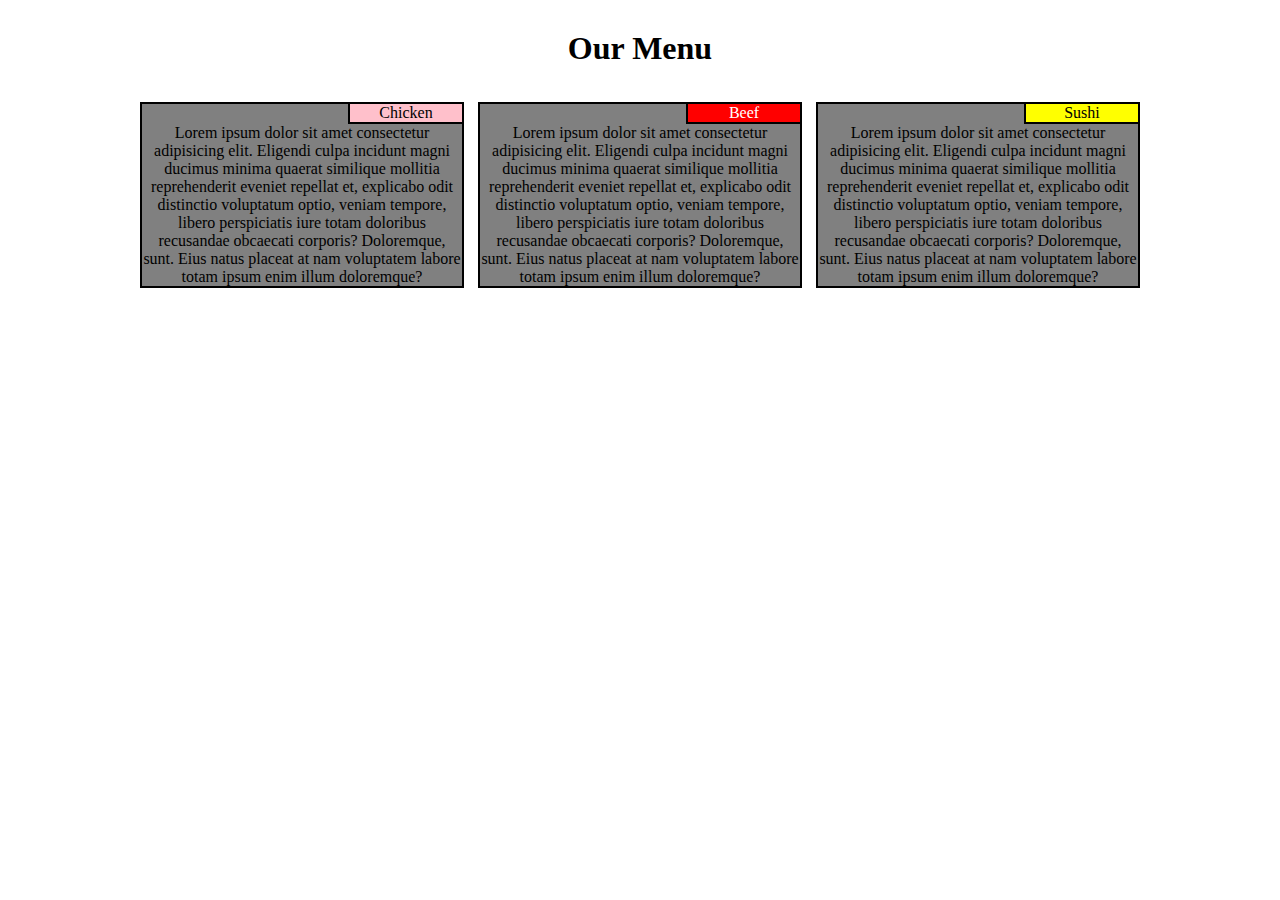
<file: module2-solution/index.html>
<!DOCTYPE html>
<html lang="en">
  <head>
    <meta charset="UTF-8" />
    <meta http-equiv="X-UA-Compatible" content="IE=edge" />
    <meta name="viewport" content="width=device-width, initial-scale=1.0" />
    <title>Assignment Solution for Module 2</title>
    <link rel="stylesheet" href="css/styles.css" />
  </head>
  <body>
    <section>
      <div class="site-title">
        <h1>Our Menu</h1>
      </div>
    </section>
    <section>
      <div class="items">
        <div class="item-desciption A">
          <div class="item-title chicken">Chicken</div>
          <div class="item-brief">
            <p>
              Lorem ipsum dolor sit amet consectetur adipisicing elit. Eligendi
              culpa incidunt magni ducimus minima quaerat similique mollitia
              reprehenderit eveniet repellat et, explicabo odit distinctio
              voluptatum optio, veniam tempore, libero perspiciatis iure totam
              doloribus recusandae obcaecati corporis? Doloremque, sunt. Eius
              natus placeat at nam voluptatem labore totam ipsum enim illum
              doloremque?
            </p>
          </div>
        </div>
        <div class="item-desciption B">
          <div class="item-title beef">Beef</div>
          <div class="item-brief">
            <p>
              Lorem ipsum dolor sit amet consectetur adipisicing elit. Eligendi
              culpa incidunt magni ducimus minima quaerat similique mollitia
              reprehenderit eveniet repellat et, explicabo odit distinctio
              voluptatum optio, veniam tempore, libero perspiciatis iure totam
              doloribus recusandae obcaecati corporis? Doloremque, sunt. Eius
              natus placeat at nam voluptatem labore totam ipsum enim illum
              doloremque?
            </p>
          </div>
        </div>
        <div class="item-desciption C">
          <div class="item-title sushi">Sushi</div>
          <div class="item-brief">
            <p>
              Lorem ipsum dolor sit amet consectetur adipisicing elit. Eligendi
              culpa incidunt magni ducimus minima quaerat similique mollitia
              reprehenderit eveniet repellat et, explicabo odit distinctio
              voluptatum optio, veniam tempore, libero perspiciatis iure totam
              doloribus recusandae obcaecati corporis? Doloremque, sunt. Eius
              natus placeat at nam voluptatem labore totam ipsum enim illum
              doloremque?
            </p>
          </div>
        </div>
      </div>
    </section>
  </body>
</html>
</file>
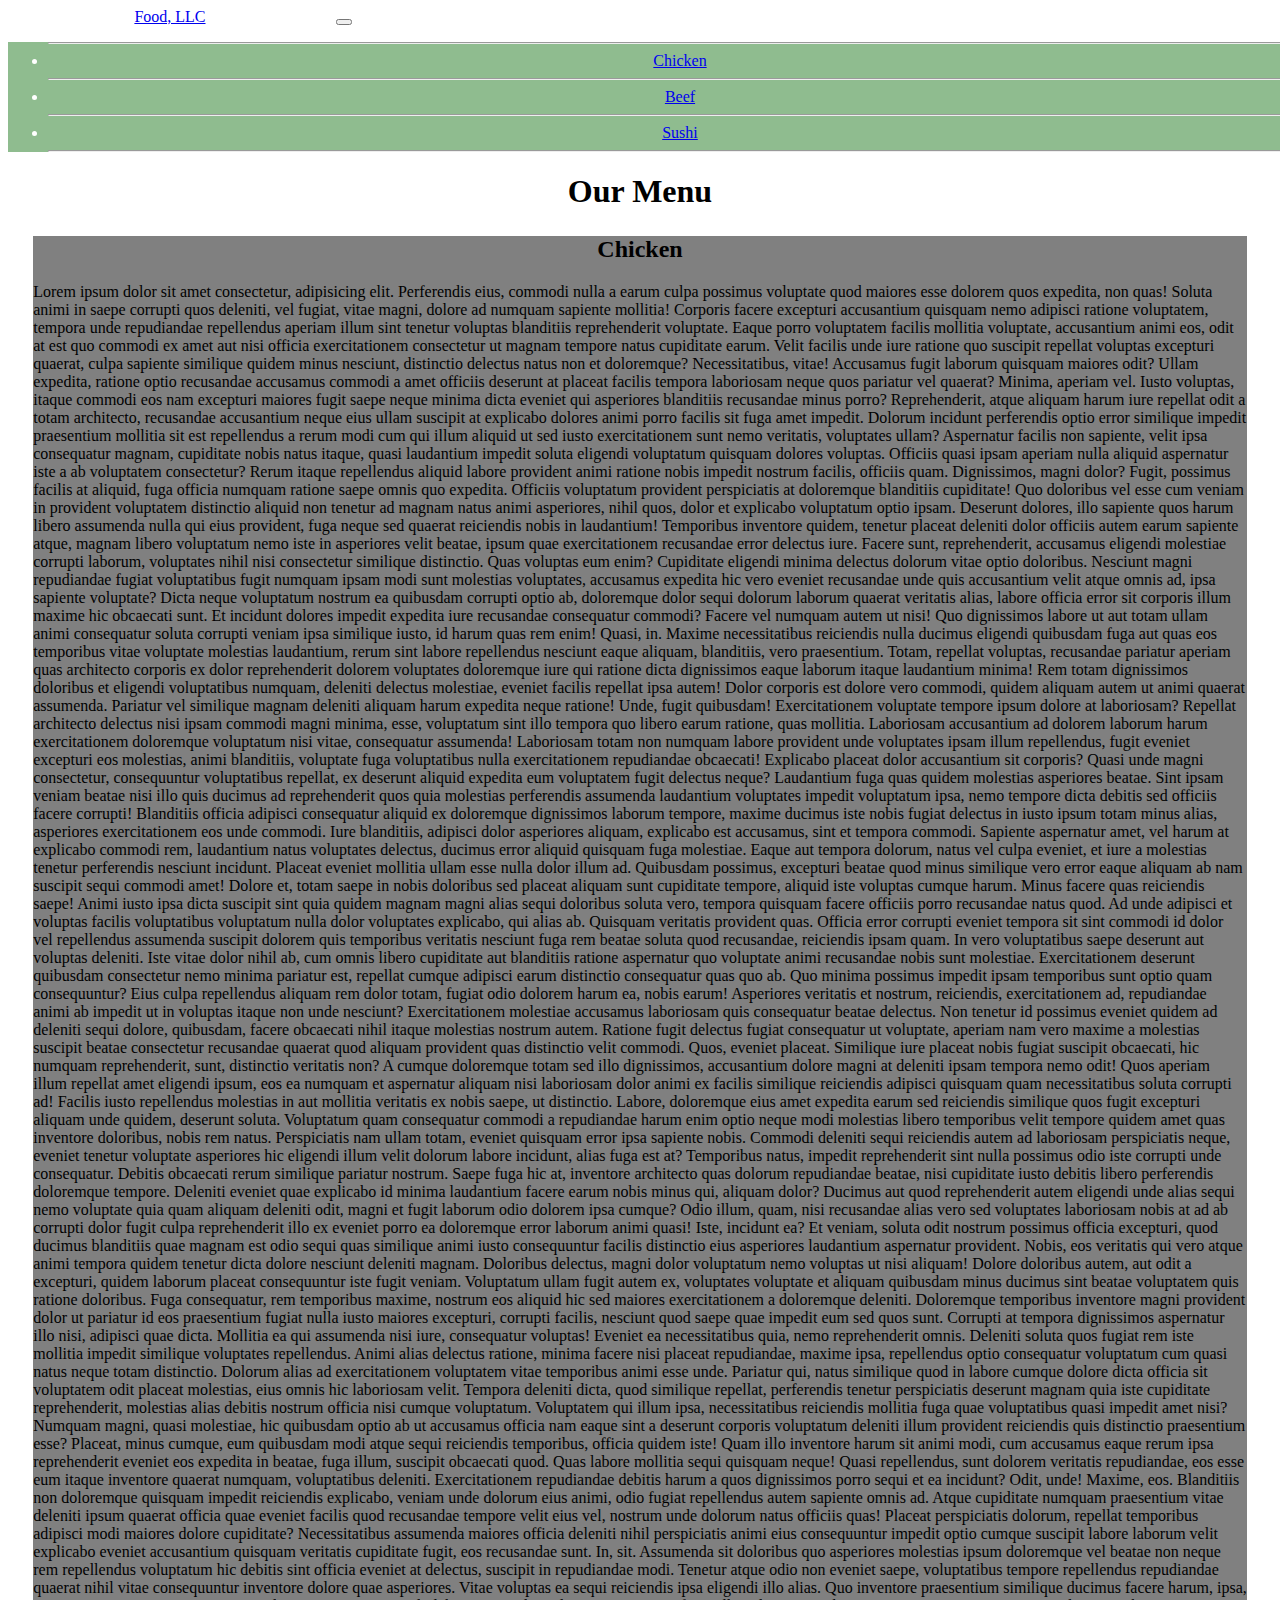
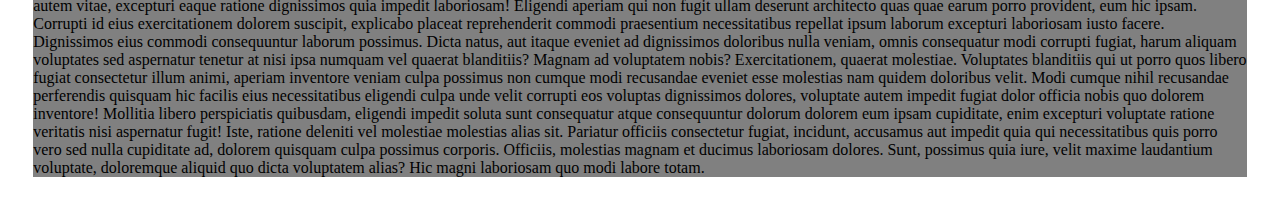
<file: module3-solution/index.html>
<!DOCTYPE html>
<html lang="en">
  <head>
    <meta charset="UTF-8" />
    <meta http-equiv="X-UA-Compatible" content="IE=edge" />
    <meta name="viewport" content="width=device-width, initial-scale=1.0" />
    <title>Assignment Solution for Module 3</title>
    <link rel="stylesheet" href="css/styles.css" />
    <link
      href="https://cdn.jsdelivr.net/npm/bootstrap@5.0.1/dist/css/bootstrap.min.css"
      rel="stylesheet"
      integrity="sha384-+0n0xVW2eSR5OomGNYDnhzAbDsOXxcvSN1TPprVMTNDbiYZCxYbOOl7+AMvyTG2x"
      crossorigin="anonymous"
    />
    <script
      src="https://cdn.jsdelivr.net/npm/@popperjs/core@2.9.2/dist/umd/popper.min.js"
      integrity="sha384-IQsoLXl5PILFhosVNubq5LC7Qb9DXgDA9i+tQ8Zj3iwWAwPtgFTxbJ8NT4GN1R8p"
      crossorigin="anonymous"
    ></script>
    <script
      src="https://cdn.jsdelivr.net/npm/bootstrap@5.0.1/dist/js/bootstrap.min.js"
      integrity="sha384-Atwg2Pkwv9vp0ygtn1JAojH0nYbwNJLPhwyoVbhoPwBhjQPR5VtM2+xf0Uwh9KtT"
      crossorigin="anonymous"
    ></script>
  </head>
  <body>
    <nav class="navbar navbar-expand-lg navbar-light bg-light">
      <div class="container-fluid zeropad">
        <a class="navbar-brand lit-padding" href="#">Food, LLC</a>
        <button
          class="navbar-toggler margin-right-add d-block d-sm-none"
          type="button"
          data-bs-toggle="collapse"
          data-bs-target="#navbarSupportedContent"
          aria-controls="navbarSupportedContent"
          aria-expanded="false"
          aria-label="Toggle navigation"
        >
          <span class="navbar-toggler-icon"></span>
        </button>
        <div class="collapse navbar-collapse" id="navbarSupportedContent">
          <ul class="navbar-nav me-auto mb-2 mb-lg-0 d-block d-sm-none center">
            <li class="nav-item">
              <hr />
              <a class="nav-link" href="#">Chicken</a>
              <hr />
            </li>
            <li class="nav-item">
              <a class="nav-link" href="#">Beef</a>
              <hr />
            </li>
            <li class="nav-item">
              <a class="nav-link" href="#">Sushi</a>
              <hr />
            </li>
          </ul>
        </div>
      </div>
    </nav>
    <div class="menu-head">
      <h1>Our Menu</h1>
    </div>
    <div class="row align-item-center">
      <div class="col lit-margin menu-item-wrapper">
        <div class="item-name">
          <h2>Chicken</h2>
        </div>
        <p>
          Lorem ipsum dolor sit amet consectetur, adipisicing elit. Perferendis
          eius, commodi nulla a earum culpa possimus voluptate quod maiores esse
          dolorem quos expedita, non quas! Soluta animi in saepe corrupti quos
          deleniti, vel fugiat, vitae magni, dolore ad numquam sapiente
          mollitia! Corporis facere excepturi accusantium quisquam nemo adipisci
          ratione voluptatem, tempora unde repudiandae repellendus aperiam illum
          sint tenetur voluptas blanditiis reprehenderit voluptate. Eaque porro
          voluptatem facilis mollitia voluptate, accusantium animi eos, odit at
          est quo commodi ex amet aut nisi officia exercitationem consectetur ut
          magnam tempore natus cupiditate earum. Velit facilis unde iure ratione
          quo suscipit repellat voluptas excepturi quaerat, culpa sapiente
          similique quidem minus nesciunt, distinctio delectus natus non et
          doloremque? Necessitatibus, vitae! Accusamus fugit laborum quisquam
          maiores odit? Ullam expedita, ratione optio recusandae accusamus
          commodi a amet officiis deserunt at placeat facilis tempora laboriosam
          neque quos pariatur vel quaerat? Minima, aperiam vel. Iusto voluptas,
          itaque commodi eos nam excepturi maiores fugit saepe neque minima
          dicta eveniet qui asperiores blanditiis recusandae minus porro?
          Reprehenderit, atque aliquam harum iure repellat odit a totam
          architecto, recusandae accusantium neque eius ullam suscipit at
          explicabo dolores animi porro facilis sit fuga amet impedit. Dolorum
          incidunt perferendis optio error similique impedit praesentium
          mollitia sit est repellendus a rerum modi cum qui illum aliquid ut sed
          iusto exercitationem sunt nemo veritatis, voluptates ullam? Aspernatur
          facilis non sapiente, velit ipsa consequatur magnam, cupiditate nobis
          natus itaque, quasi laudantium impedit soluta eligendi voluptatum
          quisquam dolores voluptas. Officiis quasi ipsam aperiam nulla aliquid
          aspernatur iste a ab voluptatem consectetur? Rerum itaque repellendus
          aliquid labore provident animi ratione nobis impedit nostrum facilis,
          officiis quam. Dignissimos, magni dolor? Fugit, possimus facilis at
          aliquid, fuga officia numquam ratione saepe omnis quo expedita.
          Officiis voluptatum provident perspiciatis at doloremque blanditiis
          cupiditate! Quo doloribus vel esse cum veniam in provident voluptatem
          distinctio aliquid non tenetur ad magnam natus animi asperiores, nihil
          quos, dolor et explicabo voluptatum optio ipsam. Deserunt dolores,
          illo sapiente quos harum libero assumenda nulla qui eius provident,
          fuga neque sed quaerat reiciendis nobis in laudantium! Temporibus
          inventore quidem, tenetur placeat deleniti dolor officiis autem earum
          sapiente atque, magnam libero voluptatum nemo iste in asperiores velit
          beatae, ipsum quae exercitationem recusandae error delectus iure.
          Facere sunt, reprehenderit, accusamus eligendi molestiae corrupti
          laborum, voluptates nihil nisi consectetur similique distinctio. Quas
          voluptas eum enim? Cupiditate eligendi minima delectus dolorum vitae
          optio doloribus. Nesciunt magni repudiandae fugiat voluptatibus fugit
          numquam ipsam modi sunt molestias voluptates, accusamus expedita hic
          vero eveniet recusandae unde quis accusantium velit atque omnis ad,
          ipsa sapiente voluptate? Dicta neque voluptatum nostrum ea quibusdam
          corrupti optio ab, doloremque dolor sequi dolorum laborum quaerat
          veritatis alias, labore officia error sit corporis illum maxime hic
          obcaecati sunt. Et incidunt dolores impedit expedita iure recusandae
          consequatur commodi? Facere vel numquam autem ut nisi! Quo dignissimos
          labore ut aut totam ullam animi consequatur soluta corrupti veniam
          ipsa similique iusto, id harum quas rem enim! Quasi, in. Maxime
          necessitatibus reiciendis nulla ducimus eligendi quibusdam fuga aut
          quas eos temporibus vitae voluptate molestias laudantium, rerum sint
          labore repellendus nesciunt eaque aliquam, blanditiis, vero
          praesentium. Totam, repellat voluptas, recusandae pariatur aperiam
          quas architecto corporis ex dolor reprehenderit dolorem voluptates
          doloremque iure qui ratione dicta dignissimos eaque laborum itaque
          laudantium minima! Rem totam dignissimos doloribus et eligendi
          voluptatibus numquam, deleniti delectus molestiae, eveniet facilis
          repellat ipsa autem! Dolor corporis est dolore vero commodi, quidem
          aliquam autem ut animi quaerat assumenda. Pariatur vel similique
          magnam deleniti aliquam harum expedita neque ratione! Unde, fugit
          quibusdam! Exercitationem voluptate tempore ipsum dolore at
          laboriosam? Repellat architecto delectus nisi ipsam commodi magni
          minima, esse, voluptatum sint illo tempora quo libero earum ratione,
          quas mollitia. Laboriosam accusantium ad dolorem laborum harum
          exercitationem doloremque voluptatum nisi vitae, consequatur
          assumenda! Laboriosam totam non numquam labore provident unde
          voluptates ipsam illum repellendus, fugit eveniet excepturi eos
          molestias, animi blanditiis, voluptate fuga voluptatibus nulla
          exercitationem repudiandae obcaecati! Explicabo placeat dolor
          accusantium sit corporis? Quasi unde magni consectetur, consequuntur
          voluptatibus repellat, ex deserunt aliquid expedita eum voluptatem
          fugit delectus neque? Laudantium fuga quas quidem molestias asperiores
          beatae. Sint ipsam veniam beatae nisi illo quis ducimus ad
          reprehenderit quos quia molestias perferendis assumenda laudantium
          voluptates impedit voluptatum ipsa, nemo tempore dicta debitis sed
          officiis facere corrupti! Blanditiis officia adipisci consequatur
          aliquid ex doloremque dignissimos laborum tempore, maxime ducimus iste
          nobis fugiat delectus in iusto ipsum totam minus alias, asperiores
          exercitationem eos unde commodi. Iure blanditiis, adipisci dolor
          asperiores aliquam, explicabo est accusamus, sint et tempora commodi.
          Sapiente aspernatur amet, vel harum at explicabo commodi rem,
          laudantium natus voluptates delectus, ducimus error aliquid quisquam
          fuga molestiae. Eaque aut tempora dolorum, natus vel culpa eveniet, et
          iure a molestias tenetur perferendis nesciunt incidunt. Placeat
          eveniet mollitia ullam esse nulla dolor illum ad. Quibusdam possimus,
          excepturi beatae quod minus similique vero error eaque aliquam ab nam
          suscipit sequi commodi amet! Dolore et, totam saepe in nobis doloribus
          sed placeat aliquam sunt cupiditate tempore, aliquid iste voluptas
          cumque harum. Minus facere quas reiciendis saepe! Animi iusto ipsa
          dicta suscipit sint quia quidem magnam magni alias sequi doloribus
          soluta vero, tempora quisquam facere officiis porro recusandae natus
          quod. Ad unde adipisci et voluptas facilis voluptatibus voluptatum
          nulla dolor voluptates explicabo, qui alias ab. Quisquam veritatis
          provident quas. Officia error corrupti eveniet tempora sit sint
          commodi id dolor vel repellendus assumenda suscipit dolorem quis
          temporibus veritatis nesciunt fuga rem beatae soluta quod recusandae,
          reiciendis ipsam quam. In vero voluptatibus saepe deserunt aut
          voluptas deleniti. Iste vitae dolor nihil ab, cum omnis libero
          cupiditate aut blanditiis ratione aspernatur quo voluptate animi
          recusandae nobis sunt molestiae. Exercitationem deserunt quibusdam
          consectetur nemo minima pariatur est, repellat cumque adipisci earum
          distinctio consequatur quas quo ab. Quo minima possimus impedit ipsam
          temporibus sunt optio quam consequuntur? Eius culpa repellendus
          aliquam rem dolor totam, fugiat odio dolorem harum ea, nobis earum!
          Asperiores veritatis et nostrum, reiciendis, exercitationem ad,
          repudiandae animi ab impedit ut in voluptas itaque non unde nesciunt?
          Exercitationem molestiae accusamus laboriosam quis consequatur beatae
          delectus. Non tenetur id possimus eveniet quidem ad deleniti sequi
          dolore, quibusdam, facere obcaecati nihil itaque molestias nostrum
          autem. Ratione fugit delectus fugiat consequatur ut voluptate, aperiam
          nam vero maxime a molestias suscipit beatae consectetur recusandae
          quaerat quod aliquam provident quas distinctio velit commodi. Quos,
          eveniet placeat. Similique iure placeat nobis fugiat suscipit
          obcaecati, hic numquam reprehenderit, sunt, distinctio veritatis non?
          A cumque doloremque totam sed illo dignissimos, accusantium dolore
          magni at deleniti ipsam tempora nemo odit! Quos aperiam illum repellat
          amet eligendi ipsum, eos ea numquam et aspernatur aliquam nisi
          laboriosam dolor animi ex facilis similique reiciendis adipisci
          quisquam quam necessitatibus soluta corrupti ad! Facilis iusto
          repellendus molestias in aut mollitia veritatis ex nobis saepe, ut
          distinctio. Labore, doloremque eius amet expedita earum sed reiciendis
          similique quos fugit excepturi aliquam unde quidem, deserunt soluta.
          Voluptatum quam consequatur commodi a repudiandae harum enim optio
          neque modi molestias libero temporibus velit tempore quidem amet quas
          inventore doloribus, nobis rem natus. Perspiciatis nam ullam totam,
          eveniet quisquam error ipsa sapiente nobis. Commodi deleniti sequi
          reiciendis autem ad laboriosam perspiciatis neque, eveniet tenetur
          voluptate asperiores hic eligendi illum velit dolorum labore incidunt,
          alias fuga est at? Temporibus natus, impedit reprehenderit sint nulla
          possimus odio iste corrupti unde consequatur. Debitis obcaecati rerum
          similique pariatur nostrum. Saepe fuga hic at, inventore architecto
          quas dolorum repudiandae beatae, nisi cupiditate iusto debitis libero
          perferendis doloremque tempore. Deleniti eveniet quae explicabo id
          minima laudantium facere earum nobis minus qui, aliquam dolor? Ducimus
          aut quod reprehenderit autem eligendi unde alias sequi nemo voluptate
          quia quam aliquam deleniti odit, magni et fugit laborum odio dolorem
          ipsa cumque? Odio illum, quam, nisi recusandae alias vero sed
          voluptates laboriosam nobis at ad ab corrupti dolor fugit culpa
          reprehenderit illo ex eveniet porro ea doloremque error laborum animi
          quasi! Iste, incidunt ea? Et veniam, soluta odit nostrum possimus
          officia excepturi, quod ducimus blanditiis quae magnam est odio sequi
          quas similique animi iusto consequuntur facilis distinctio eius
          asperiores laudantium aspernatur provident. Nobis, eos veritatis qui
          vero atque animi tempora quidem tenetur dicta dolore nesciunt deleniti
          magnam. Doloribus delectus, magni dolor voluptatum nemo voluptas ut
          nisi aliquam! Dolore doloribus autem, aut odit a excepturi, quidem
          laborum placeat consequuntur iste fugit veniam. Voluptatum ullam fugit
          autem ex, voluptates voluptate et aliquam quibusdam minus ducimus sint
          beatae voluptatem quis ratione doloribus. Fuga consequatur, rem
          temporibus maxime, nostrum eos aliquid hic sed maiores exercitationem
          a doloremque deleniti. Doloremque temporibus inventore magni provident
          dolor ut pariatur id eos praesentium fugiat nulla iusto maiores
          excepturi, corrupti facilis, nesciunt quod saepe quae impedit eum sed
          quos sunt. Corrupti at tempora dignissimos aspernatur illo nisi,
          adipisci quae dicta. Mollitia ea qui assumenda nisi iure, consequatur
          voluptas! Eveniet ea necessitatibus quia, nemo reprehenderit omnis.
          Deleniti soluta quos fugiat rem iste mollitia impedit similique
          voluptates repellendus. Animi alias delectus ratione, minima facere
          nisi placeat repudiandae, maxime ipsa, repellendus optio consequatur
          voluptatum cum quasi natus neque totam distinctio. Dolorum alias ad
          exercitationem voluptatem vitae temporibus animi esse unde. Pariatur
          qui, natus similique quod in labore cumque dolore dicta officia sit
          voluptatem odit placeat molestias, eius omnis hic laboriosam velit.
          Tempora deleniti dicta, quod similique repellat, perferendis tenetur
          perspiciatis deserunt magnam quia iste cupiditate reprehenderit,
          molestias alias debitis nostrum officia nisi cumque voluptatum.
          Voluptatem qui illum ipsa, necessitatibus reiciendis mollitia fuga
          quae voluptatibus quasi impedit amet nisi? Numquam magni, quasi
          molestiae, hic quibusdam optio ab ut accusamus officia nam eaque sint
          a deserunt corporis voluptatum deleniti illum provident reiciendis
          quis distinctio praesentium esse? Placeat, minus cumque, eum quibusdam
          modi atque sequi reiciendis temporibus, officia quidem iste! Quam illo
          inventore harum sit animi modi, cum accusamus eaque rerum ipsa
          reprehenderit eveniet eos expedita in beatae, fuga illum, suscipit
          obcaecati quod. Quas labore mollitia sequi quisquam neque! Quasi
          repellendus, sunt dolorem veritatis repudiandae, eos esse eum itaque
          inventore quaerat numquam, voluptatibus deleniti. Exercitationem
          repudiandae debitis harum a quos dignissimos porro sequi et ea
          incidunt? Odit, unde! Maxime, eos. Blanditiis non doloremque quisquam
          impedit reiciendis explicabo, veniam unde dolorum eius animi, odio
          fugiat repellendus autem sapiente omnis ad. Atque cupiditate numquam
          praesentium vitae deleniti ipsum quaerat officia quae eveniet facilis
          quod recusandae tempore velit eius vel, nostrum unde dolorum natus
          officiis quas! Placeat perspiciatis dolorum, repellat temporibus
          adipisci modi maiores dolore cupiditate? Necessitatibus assumenda
          maiores officia deleniti nihil perspiciatis animi eius consequuntur
          impedit optio cumque suscipit labore laborum velit explicabo eveniet
          accusantium quisquam veritatis cupiditate fugit, eos recusandae sunt.
          In, sit. Assumenda sit doloribus quo asperiores molestias ipsum
          doloremque vel beatae non neque rem repellendus voluptatum hic debitis
          sint officia eveniet at delectus, suscipit in repudiandae modi.
          Tenetur atque odio non eveniet saepe, voluptatibus tempore repellendus
          repudiandae quaerat nihil vitae consequuntur inventore dolore quae
          asperiores. Vitae voluptas ea sequi reiciendis ipsa eligendi illo
          alias. Quo inventore praesentium similique ducimus facere harum, ipsa,
          autem vitae, excepturi eaque ratione dignissimos quia impedit
          laboriosam! Eligendi aperiam qui non fugit ullam deserunt architecto
          quas quae earum porro provident, eum hic ipsam. Corrupti id eius
          exercitationem dolorem suscipit, explicabo placeat reprehenderit
          commodi praesentium necessitatibus repellat ipsum laborum excepturi
          laboriosam iusto facere. Dignissimos eius commodi consequuntur laborum
          possimus. Dicta natus, aut itaque eveniet ad dignissimos doloribus
          nulla veniam, omnis consequatur modi corrupti fugiat, harum aliquam
          voluptates sed aspernatur tenetur at nisi ipsa numquam vel quaerat
          blanditiis? Magnam ad voluptatem nobis? Exercitationem, quaerat
          molestiae. Voluptates blanditiis qui ut porro quos libero fugiat
          consectetur illum animi, aperiam inventore veniam culpa possimus non
          cumque modi recusandae eveniet esse molestias nam quidem doloribus
          velit. Modi cumque nihil recusandae perferendis quisquam hic facilis
          eius necessitatibus eligendi culpa unde velit corrupti eos voluptas
          dignissimos dolores, voluptate autem impedit fugiat dolor officia
          nobis quo dolorem inventore! Mollitia libero perspiciatis quibusdam,
          eligendi impedit soluta sunt consequatur atque consequuntur dolorum
          dolorem eum ipsam cupiditate, enim excepturi voluptate ratione
          veritatis nisi aspernatur fugit! Iste, ratione deleniti vel molestiae
          molestias alias sit. Pariatur officiis consectetur fugiat, incidunt,
          accusamus aut impedit quia qui necessitatibus quis porro vero sed
          nulla cupiditate ad, dolorem quisquam culpa possimus corporis.
          Officiis, molestias magnam et ducimus laboriosam dolores. Sunt,
          possimus quia iure, velit maxime laudantium voluptate, doloremque
          aliquid quo dicta voluptatem alias? Hic magni laboriosam quo modi
          labore totam.
        </p>
      </div>
    </div>
  </body>
</html>
</file>
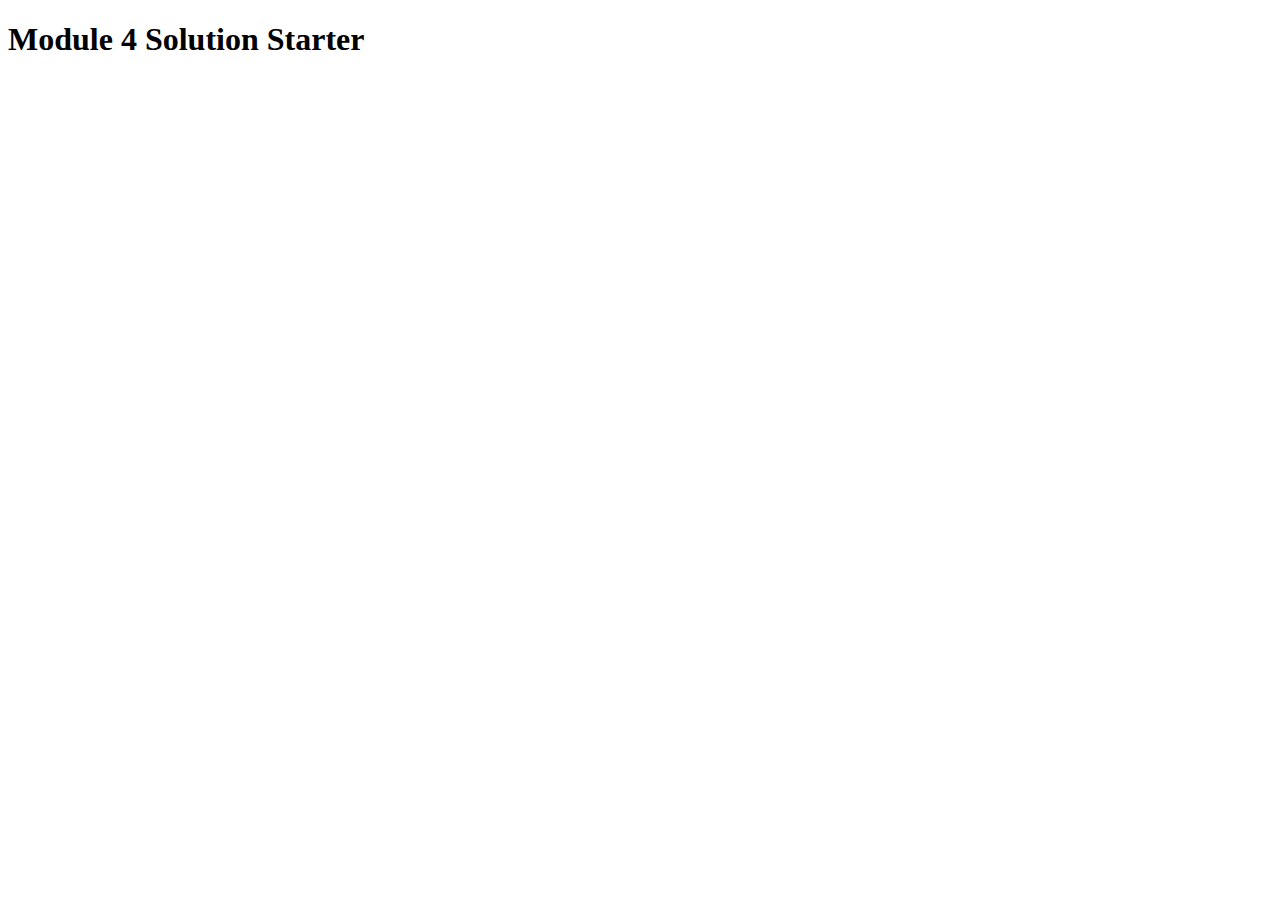
<file: module4-solution/index.html>
<!DOCTYPE html>
<html>
<head>
  <meta charset="utf-8">
  <title>Module 4 Solution Starter</title>
  <script>
    var names = []; // DO NOT REMOVE
  </script>
  <script src="SpeakHello.js"></script>
  <script src="SpeakGoodBye.js"></script>
  <script src="script.js"></script>
</head>
<body>
  <h1>Module 4 Solution Starter</h1>
</body>
</html>
</file>
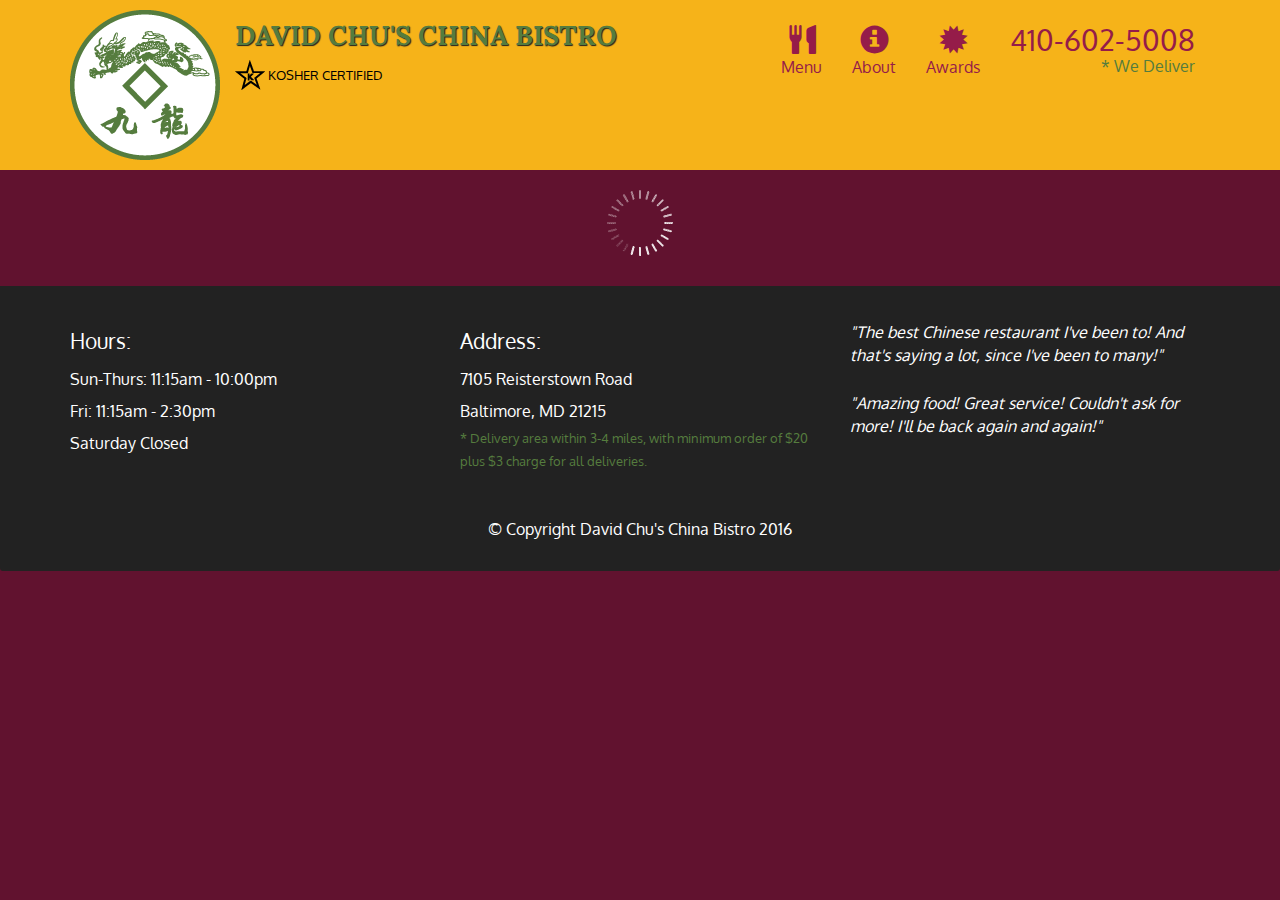
<file: module5-solution/index.html>
<!doctype html>
<html lang="en">
  <head>
    <meta charset="utf-8">
    <meta http-equiv="X-UA-Compatible" content="IE=edge">
    <meta name="viewport" content="width=device-width, initial-scale=1">
    <title>David Chu's China Bistro</title>
    <link rel="stylesheet" href="css/bootstrap.min.css">
    <link rel="stylesheet" href="css/styles.css">
    <link href='https://fonts.googleapis.com/css?family=Oxygen:400,300,700' rel='stylesheet' type='text/css'>
    <link href='https://fonts.googleapis.com/css?family=Lora' rel='stylesheet' type='text/css'>
  </head>
<body>
  <header>
    <nav id="header-nav" class="navbar navbar-default">
      <div class="container">
        <div class="navbar-header">
          <a href="index.html" class="pull-left visible-md visible-lg">
            <div id="logo-img" alt="Logo image"></div>
          </a>

          <div class="navbar-brand">
            <a href="index.html"><h1>David Chu's China Bistro</h1></a>
            <p>
              <img src="images/star-k-logo.png" alt="Kosher certification">
              <span>Kosher Certified</span>
            </p>
          </div>

          <button id="navbarToggle" type="button" class="navbar-toggle collapsed" data-toggle="collapse" data-target="#collapsable-nav" aria-expanded="false">
            <span class="sr-only">Toggle navigation</span>
            <span class="icon-bar"></span>
            <span class="icon-bar"></span>
            <span class="icon-bar"></span>
          </button>
        </div>
        
        <div id="collapsable-nav" class="collapse navbar-collapse">
           <ul id="nav-list" class="nav navbar-nav navbar-right">
            <li id="navHomeButton" class="visible-xs active">
              <a href="index.html">
                <span class="glyphicon glyphicon-home"></span> Home</a>
            </li>
            <li id="navMenuButton">
              <a href="#" onclick="$dc.loadMenuCategories();">
                <span class="glyphicon glyphicon-cutlery"></span><br class="hidden-xs"> Menu</a>
            </li>
            <li>
              <a href="#">
                <span class="glyphicon glyphicon-info-sign"></span><br class="hidden-xs"> About</a>
            </li>
            <li>
              <a href="#">
                <span class="glyphicon glyphicon-certificate"></span><br class="hidden-xs"> Awards</a>
            </li>
            <li id="phone" class="hidden-xs">
              <a href="tel:410-602-5008">
                <span>410-602-5008</span></a><div>* We Deliver</div>
            </li>
          </ul><!-- #nav-list -->
        </div><!-- .collapse .navbar-collapse -->
      </div><!-- .container -->
    </nav><!-- #header-nav -->
  </header>

  <div id="call-btn" class="visible-xs">
    <a class="btn" href="tel:410-602-5008">
    <span class="glyphicon glyphicon-earphone"></span>
    410-602-5008
    </a>
  </div>
  <div id="xs-deliver" class="text-center visible-xs">* We Deliver</div>

  <div id="main-content" class="container"></div>

  <footer class="panel-footer">
    <div class="container">
      <div class="row">
        <section id="hours" class="col-sm-4">
          <span>Hours:</span><br>
          Sun-Thurs: 11:15am - 10:00pm<br>
          Fri: 11:15am - 2:30pm<br>
          Saturday Closed
          <hr class="visible-xs">
        </section>
        <section id="address" class="col-sm-4">
          <span>Address:</span><br>
          7105 Reisterstown Road<br>
          Baltimore, MD 21215
          <p>* Delivery area within 3-4 miles, with minimum order of $20 plus $3 charge for all deliveries.</p>
          <hr class="visible-xs">
        </section>
        <section id="testimonials" class="col-sm-4">
          <p>"The best Chinese restaurant I've been to! And that's saying a lot, since I've been to many!"</p>
          <p>"Amazing food! Great service! Couldn't ask for more! I'll be back again and again!"</p>
        </section>
      </div>
      <div class="text-center">&copy; Copyright David Chu's China Bistro 2016</div>
    </div>
  </footer>

  <!-- jQuery (Bootstrap JS plugins depend on it) -->
  <script src="js/jquery-2.1.4.min.js"></script>
  <script src="js/bootstrap.min.js"></script>
  <script src="js/ajax-utils.js"></script>
  <script src="js/script.js"></script>
</body>
</html>
</file>
<file: module2-solution/css/styles.css>
* {
  margin: 0;
  padding: 0;
}

.site-title {
  margin: 20px;
  padding: 10px;
  text-align: center;
}

.items {
  width: 100%;
  text-align: center;
}

.item-desciption {
  display: inline-block;
  width: 25%;
  background-color: grey;
  border: 2px solid;
  margin: 5px;
}

.item-title {
  float: right;
  margin: 0;
  right: 0;
  width: 35%;
  text-align: center;
  border: 2px solid black;
  margin-top: -2px;
  margin-right: -2px;
}

.item-brief {
  clear: right;
}

.chicken {
  background-color: pink;
}
.beef {
  background-color: red;
  color: white;
}
.sushi {
  background-color: yellow;
}

@media screen and (min-width: 768px) and (max-width: 991px) {
  .A {
    width: 36.5%;
  }
  .B {
    width: 36.5%;
  }
  .C {
    width: 75%;
  }
}

@media screen and (max-width: 767px) {
  .A,
  .B,
  .C {
    width: 75%;
  }
}
</file>
<file: module3-solution/css/styles.css>
.center {
  text-align: center;
}

.navbar-nav {
  background-color: darkseagreen;
  color: white;
  width: 100%;
}

.container-fluid {
  padding-left: 0;
  padding-right: 0;
}
html {
  margin: 0;
  padding: 0;
}
.lit-padding {
  padding: 10%;
}

.margin-right-add {
  margin-right: 10%;
}
.menu-head {
  text-align: center;
}
.item-name {
  text-align: center;
}
.menu-item-wrapper {
  background-color: grey;
}
.row {
  margin: 2% !important;
}
@media screen and (max-width: 767px) {
  .lit-margin {
    margin: 5%;
  }
  .zeropad {
    padding-left: 0px !important;
    padding-right: 0px !important;
  }
}
</file>
<file: module5-solution/css/styles.css>
body {
  font-size: 16px;
  color: #fff;
  background-color: #61122f;
  font-family: 'Oxygen', sans-serif;
}

/** HEADER **/
#header-nav {
  background-color: #f6b319;
  border-radius: 0;
  border: 0;
}

#logo-img {
  background: url('../images/restaurant-logo_large.png') no-repeat;
  width: 150px;
  height: 150px;
  margin: 10px 15px 10px 0;
}

.navbar-brand {
  padding-top: 25px;
}
.navbar-brand h1 { /* Restaurant name */
  font-family: 'Lora', serif;
  color: #557c3e;
  font-size: 1.5em;
  text-transform: uppercase;
  font-weight: bold;
  text-shadow: 1px 1px 1px #222;
  margin-top: 0;
  margin-bottom: 0;
  line-height: .75;
}
.navbar-brand a:hover, .navbar-brand a:focus {
  text-decoration: none;
}
.navbar-brand p { /* Kosher cert */
  color: #000;
  text-transform: uppercase;
  font-size: .7em;
  margin-top: 15px;
}
.navbar-brand p span { /* Star-K */
  vertical-align: middle;
}

#nav-list {
  margin-top: 10px;
}
#nav-list a {
  color: #951C49;
  text-align: center;
}
#nav-list a:hover {
  background: #E7E7E7;
}
#nav-list a span {
  font-size: 1.8em;
}

#phone {
  margin-top: 5px;
}
#phone a { /* Phone number */
  text-align: right;
  padding-bottom: 0;
}
#phone div { /* We Deliver */
  color: #557c3e;
  text-align: right;
  padding-right: 15px;
}

.navbar-header button.navbar-toggle, .navbar-header .icon-bar {
  border: 1px solid #61122f;
}
.navbar-header button.navbar-toggle {
  clear: both;
  margin-top: -30px;
}
/* END HEADER */

/* FOOTER */
.panel-footer {
  margin-top: 30px;
  padding-top: 35px;
  padding-bottom: 30px;
  background-color: #222;
  border-top: 0;
}
.panel-footer div.row {
  margin-bottom: 35px;
}
#hours, #address {
  line-height: 2;
}
#hours > span, #address > span {
  font-size: 1.3em;
}
#address p {
  color: #557c3e;
  font-size: .8em;
  line-height: 1.8;
}
#testimonials {
  font-style: italic;
}
#testimonials p:nth-child(2) {
  margin-top: 25px;
}
/* END FOOTER */



/* HOME PAGE */
.container .jumbotron {
  box-shadow: 0 0 50px #3F0C1F;
  border: 2px solid #3F0C1F;
}

#menu-tile, #specials-tile, #map-tile {
  height: 250px;
  width: 100%;
  margin-bottom: 15px;
  position: relative;
  border: 2px solid #3F0C1F;
  overflow: hidden;
}
#menu-tile:hover, #specials-tile:hover, #map-tile:hover {
  box-shadow: 0 1px 5px 1px #cccccc;
}
#menu-tile {
  background: url('../images/menu-tile.jpg') no-repeat;
  background-position: center;
}
#specials-tile {
  background: url('../images/specials-tile.jpg') no-repeat;
  background-position: center;
}
#menu-tile span, #specials-tile span, #map-tile span {
  position: absolute;
  bottom: 0;
  right: 0;
  width: 100%;
  text-align: center;
  font-size: 1.6em;
  text-transform: uppercase;
  background-color: #000;
  color: #fff;
  opacity: .8;
}
/* END HOME PAGE */

/* MENU CATEGORIES PAGE */
.category-tile { 
  position: relative;
  border: 2px solid #3F0C1F;
  overflow: hidden;
  width: 200px;
  height: 200px;
  margin: 0 auto 15px;
}
.category-tile span {
  position: absolute;
  bottom: 0;
  right: 0;
  width: 100%;
  text-align: center;
  font-size: 1.2em;
  text-transform: uppercase;
  background-color: #000;
  color: #fff;
  opacity: .8;
}
.category-tile:hover {
  box-shadow: 0 1px 5px 1px #cccccc;
}

#menu-categories-title + div {
  margin-bottom: 50px;
}
/* END MENU CATEGORIES PAGE */

/* SINGLE CATEGORY PAGE */
.menu-item-tile {
  margin-bottom: 25px;
}
.menu-item-tile hr {
  width: 80%;
}
.menu-item-tile .menu-item-price {
  font-size: 1.1em;
  text-align: right;
  margin-top: -15px;
  margin-right: -15px;
}
.menu-item-tile .menu-item-price span {
  font-size: .6em;
}
.menu-item-photo {
  position: relative;
  border: 2px solid #3F0C1F; 
  overflow: hidden;
  padding: 0;
  margin-right: -15px;
  margin-left: auto;
  margin-bottom: 20px;
  max-width: 250px;
}
.menu-item-photo div {
  position: absolute;
  bottom: 0;
  right: 0;
  width: 80px;
  background-color: #557c3e;
  text-align: center;
}
.menu-item-description {
  padding-right: 30px;
}
h3.menu-item-title {
  margin: 0 0 10px;
}
.menu-item-details {
  font-size: .9em;
  font-style: italic;
}
/* END SINGLE CATEGORY PAGE */


/********** Large devices only **********/
@media (min-width: 1200px) {
  .container .jumbotron {
    background: url('../images/jumbotron_1200.jpg') no-repeat;
    height: 675px;
  }
}

/********** Medium devices only **********/
@media (min-width: 992px) and (max-width: 1199px) {
  /* Header */
  #logo-img {
    background: url('../images/restaurant-logo_medium.png') no-repeat;
    width: 100px;
    height: 100px;
    margin: 5px 5px 5px 0;
  }
  /* End Header */

  /* Home Page */
  .container .jumbotron {
    background: url('../images/jumbotron_992.jpg') no-repeat;
    height: 558px;
  }
  /* End Home Page */
}

/********** Small devices only **********/
@media (min-width: 768px) and (max-width: 991px) {
  /* Home Page */
  .container .jumbotron {
    background: url('../images/jumbotron_768.jpg') no-repeat;
    height: 432px;
  }
  /* End Home Page */
}

/********** Extra small devices only **********/
@media (max-width: 767px) {
  /* Header */
  .navbar-brand {
    padding-top: 10px;
    height: 80px;
  }
  .navbar-brand h1 { /* Restaurant name */
    padding-top: 10px;
    font-size: 5vw; /* 1vw = 1% of viewport width */
  }
  .navbar-brand p { /* Kosher cert */
    font-size: .6em;
    margin-top: 12px;
  }
  .navbar-brand p img { /* Star-K */
    height: 20px;
  }

  #collapsable-nav a { /* Collapsed nav menu text */
    font-size: 1.2em;
  }
  #collapsable-nav a span { /* Collapsed nav menu glyph */
    font-size: 1em;
    margin-right: 5px;
  }

  #call-btn > a {
    font-size: 1.5em;
    display: block;
    margin: 0 20px;
    padding: 10px;
    border: 2px solid #fff;
    background-color: #f6b319;
    color: #951c49;
  }
  #xs-deliver {
    margin-top: 5px;
    font-size: .7em;
    letter-spacing: .1em;
    text-transform: uppercase;
  }
  /* End Header */

  /* Footer */
  .panel-footer section {
    margin-bottom: 30px;
    text-align: center;
  }
  .panel-footer section:nth-child(3) {
    margin-bottom: 0; /* margin already exists on the whole row */
  }
  .panel-footer section hr {
    width: 50%;
  }
  /* End Footer */

  /* Home Page */
  .container .jumbotron {
    margin-top: 30px;
    padding: 0;
  }
  #menu-tile, #specials-tile {
    width: 360px;
    margin: 0 auto 15px;
  }

  .menu-item-photo {
    margin-right: auto;
  }
  .menu-item-tile .menu-item-price {
    text-align: center;
  }
  .menu-item-description {
    text-align: center;;
  }
}


/********** Super extra small devices Only :-) (e.g., iPhone 4) **********/
@media (max-width: 479px) {
  /* Header */
  .navbar-brand h1 { /* Restaurant name */
    padding-top: 5px;
    font-size: 6vw;
  }
  /* End Header */
  
  /* Home page */
  #menu-tile, #specials-tile {
    width: 280px;
    margin: 0 auto 15px;
  }

  .col-xxs-12 {
    position: relative;
    min-height: 1px;
    padding-right: 15px;
    padding-left: 15px;
    float: left;
    width: 100%;
  }
}
</file>
